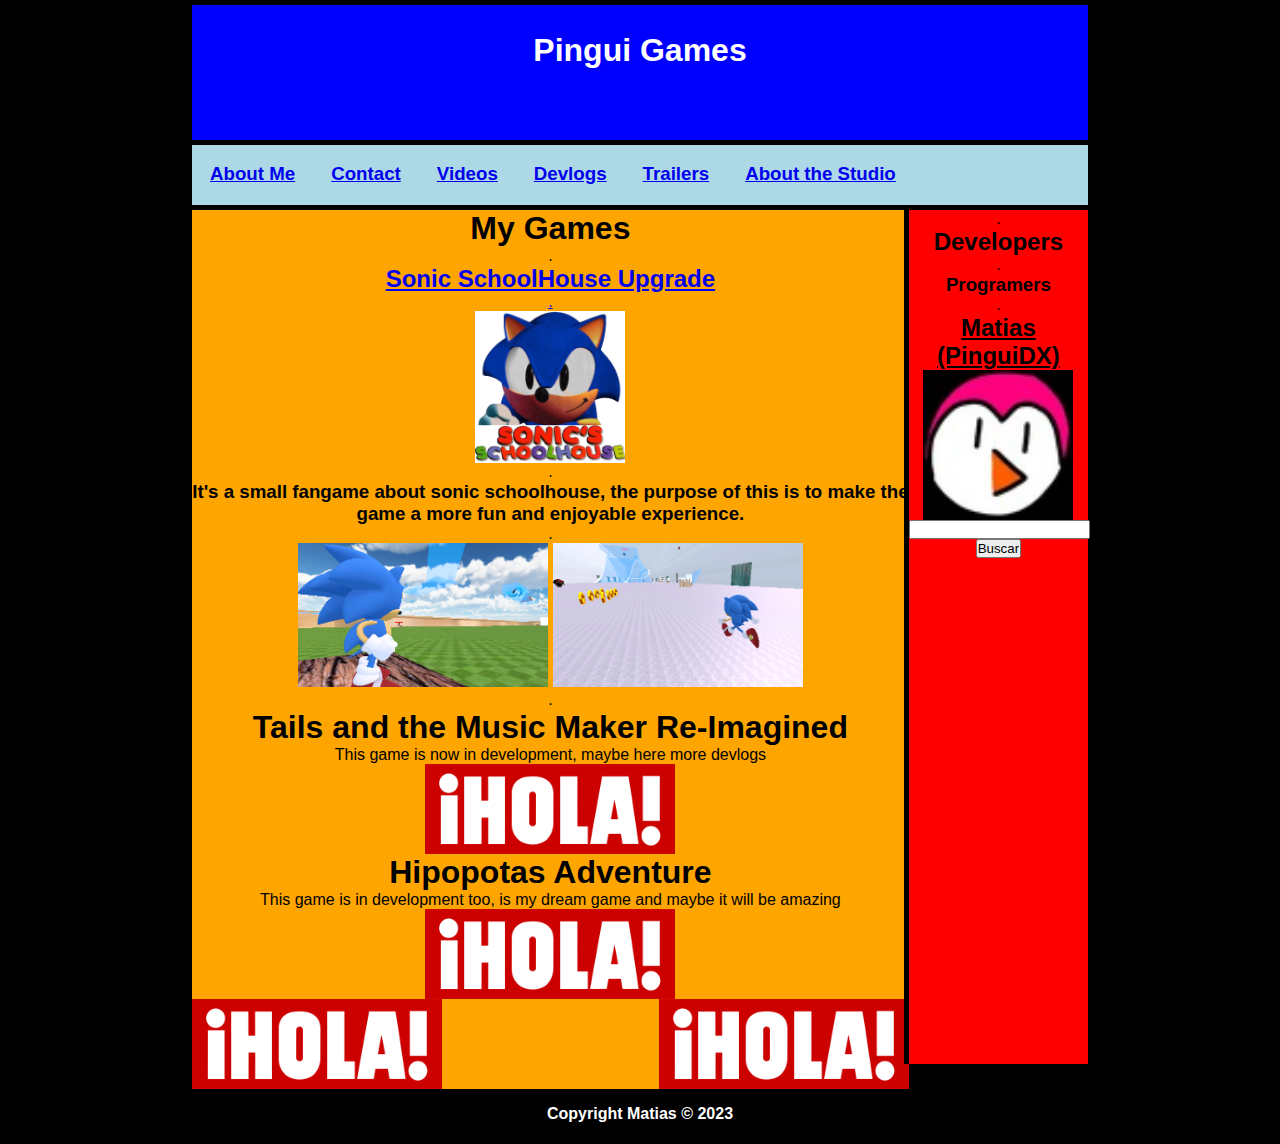
<file: index.html>
<!DOCKTYPE html>

<html>

<head>
    <meta charset="utf-8" />
    <title>Pingui Games</title>
    <link rel="stylesheet" href="Styles.css" />
</head>

<body>

    <div id="container">

        <header>
            <h1> Pingui Games</h1>
        </header>

        <nav>
            <ul>
                <li>
                    <a href="About Me.html"> <h3>About Me</h3></a>
                </li>
            </ul>
            <ul2>
                <li2>
                    <a href="Contact.html"> <h3>Contact</h3></a>
                </li2>
            </ul2>
            <ul3>
                <li3>
                    <a href="Videos.html"> <h3>Videos</h3></a>
                </li3>
            </ul3>
            <ul4>

                <li4>
                    <a href="Contact.html"> <h3>Devlogs</h3></a>
                </li4>
            </ul4>
            <ul5>

                <li5>
                    <a href="Trailers.html"> <h3>Trailers</h3></a>
                </li5>
            </ul5>
            <ul6>

                <li6>
                    <a href="About the Studio.html"> <h3>About the Studio</h3></a>
                </li6>
            </ul6>
        </nav>
        <div class="clearfix"></div>


        <section id="content">
            <h1> My Games </h1>
            .
            <article class="article">
                <a href="Sonic SchoolHouse Upgrade.html">
                    <h2> Sonic SchoolHouse Upgrade </h2>
                    <p> .</p>
                    <img width="150" src="img/SSHimg.png">
                </a>
                <p> .</p>
                <h3> It's a small fangame about sonic schoolhouse, the purpose of this is to make the game a more fun and enjoyable experience. </h3>
                <p> .</p>
                <img width="250" src="img/img1.png"> <img width="250" src="img/img2.png">
            </article>
            <p> .</p>

            <article class="article">
                <h1> Tails and the Music Maker Re-Imagined </h1>
                <p> This game is now in development, maybe here more devlogs</p>
                <img width="250" src="img/hola.png">
            </article>

            <article class="article">
                <h1> Hipopotas Adventure </h1>
                <p> This game is in development too, is my dream game and maybe it will be amazing</p>
                <img width="250" src="img/hola.png">
            </article>

            <article class="article1">
                <img width="250" src="img/hola.png">
            </article>

            <article class="article2">
                <img width="250" src="img/hola.png">
            </article>

        </section>

        <aside>
            .
            <h2>Developers</h2>
            .
            <h3>Programers</h3>
            .
            <a href="About Me.html" style="color:black;"><h2> Matias (PinguiDX) </h2> <img width="150" src="img/PinguiLogo.jpeg"></a>
            <form>
                <input type="text">
                <input type="submit" value="Buscar">
            </form>
        </aside>

        <div class="clearfix"></div>

        <footer>
            <h4>Copyright Matias &copy; 2023</h4>
</footer>

    </div>

</body>

</html>
</file>
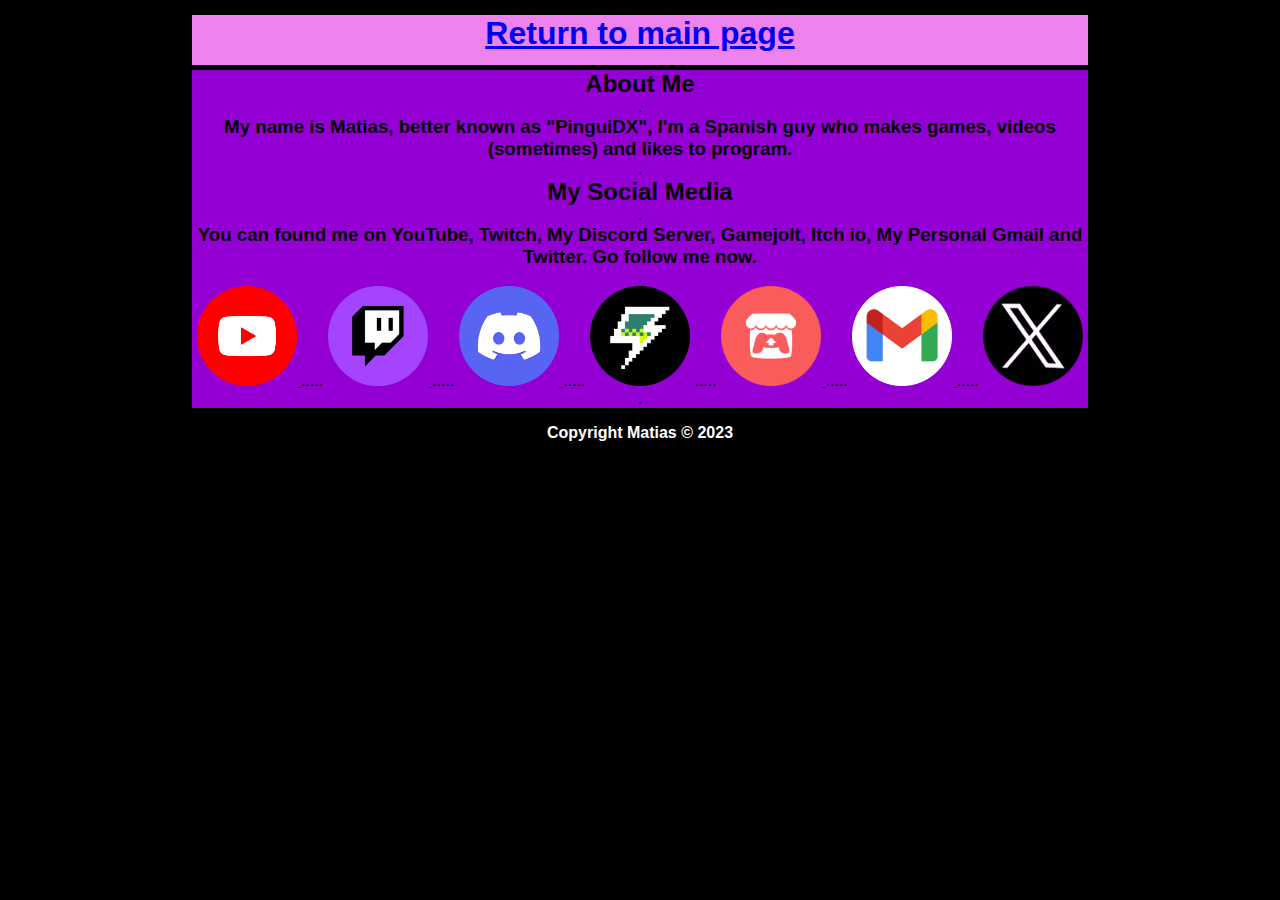
<file: About Me.html>
<!DOCKTYPE html>

<html>

<head>
    <meta charset="utf-8" />
    <title>About Me</title>
    <link rel="stylesheet" href="Styles3.css" />
</head>

<body>

    <div id="container">

        <nav>
            <ul>

                <li>
                    <a href="index.html"> <h1>Return to main page </h1></a>
                </li>
            </ul>
        </nav>

        <div class="clearfix"></div>


        <section id="content">
            <article class="article">
                <h2> About Me </h2>
                .
                <h3>My name is Matias, better known as "PinguiDX", I'm a Spanish guy who makes games, videos (sometimes) and likes to program. </h3>
                <p> .</p>
                <h2> My Social Media </h2>
                .
                <h3>You can found me on YouTube, Twitch, My Discord Server, Gamejolt, Itch io, My Personal Gmail and Twitter. Go follow me now. </h3>
                <p> .</p>
                <a href="https://www.youtube.com/@PinguiDX1"><img width="100" src="img/YTlogo.png"> </a> ..... <a href="https://www.twitch.tv/pinguidx"><img width="100" src="img/Twitchlogo.png"> </a> ..... <a href="https://discord.gg/9QNAQBtFzs"><img width="100" src="img/Discordlogo.png"> </a> ..... <a href="https://gamejolt.com/@PinguiGames"><img width="100" src="img/GJlogo.png"></a> ..... <a href="https://pingui-games.itch.io/"><img width="100" src="img/Itchlogo.png"> </a> ..... <a href="mailto:pinguicontactoxd@gmail.com"><img width="100" src="img/Gmaillogo.png"> </a> ..... <a href="https://twitter.com/PinguiDX1"><img width="100" src="img/Xlogo.png"> </a>
                <p> .</p>
            </article>



        </section>

        <div class="clearfix"></div>

        <footer>
            <h4>Copyright Matias &copy; 2023</h4>
        </footer>

    </div>

</body>

</html>
</file>
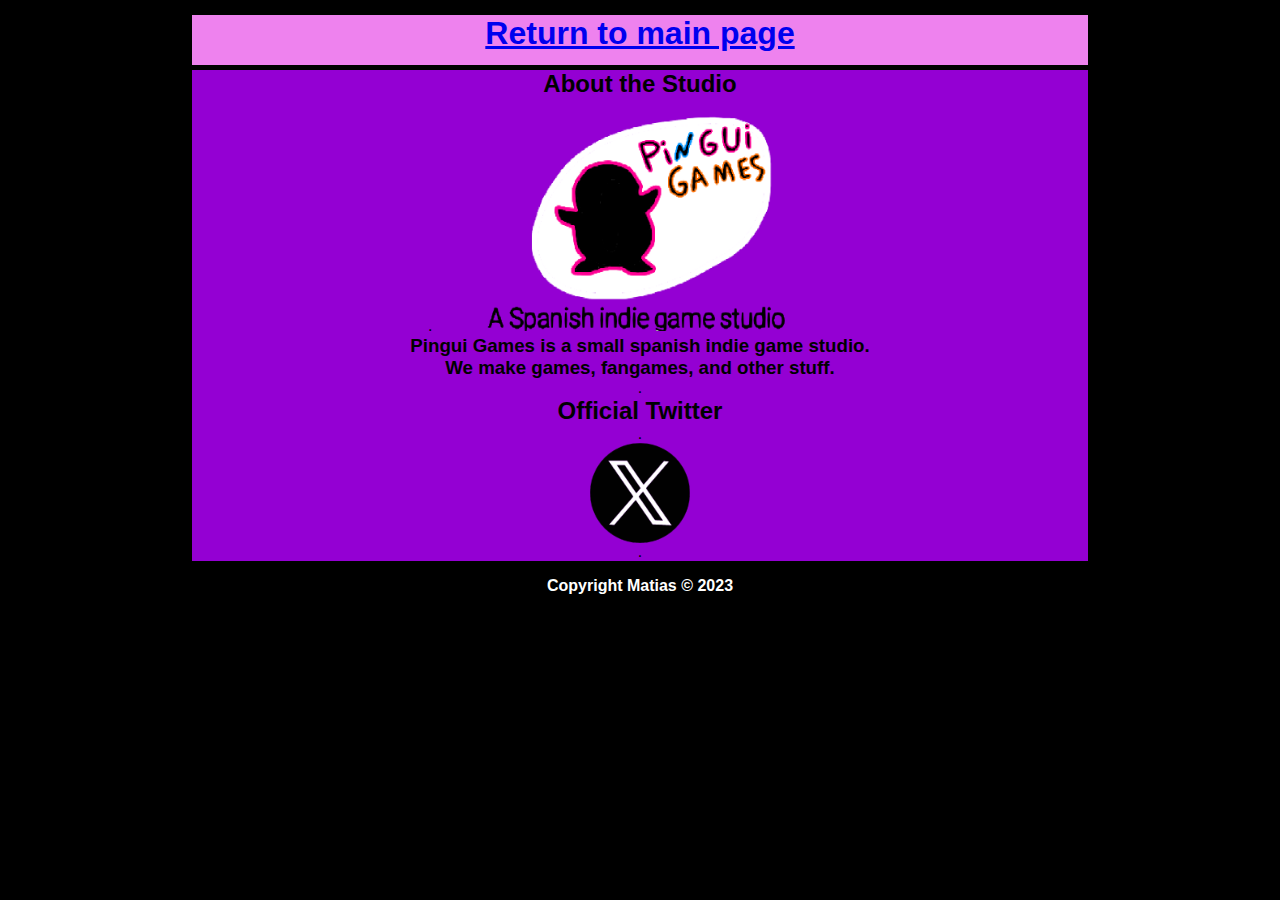
<file: About the Studio.html>
<!DOCKTYPE html>

<html>

<head>
    <meta charset="utf-8" />
    <title>About the Studio</title>
    <link rel="stylesheet" href="Styles3.css" />
</head>

<body>

    <div id="container">

        <nav>
            <ul>

                <li>
                    <a href="index.html"> <h1>Return to main page </h1></a>
                </li>
            </ul>
        </nav>

        <div class="clearfix"></div>


        <section id="content">
            <article class="article">
                <h2> About the Studio </h2>
                .
                <img width="415" src="img/PGBanner.png">
                <h3>Pingui Games is a small spanish indie game studio. </h3>
                <h3>We make games, fangames, and other stuff. </h3>
                <p> .</p>
                <h2> Official Twitter </h2>
                <p> .</p>
                <a href="https://twitter.com/PinguiTeam"><img width="100" src="img/Xlogo.png"> </a>
                <p> .</p>
            </article>



        </section>

        <div class="clearfix"></div>

        <footer>
            <h4>Copyright Matias &copy; 2023</h4>
        </footer>

    </div>

</body>

</html>
</file>
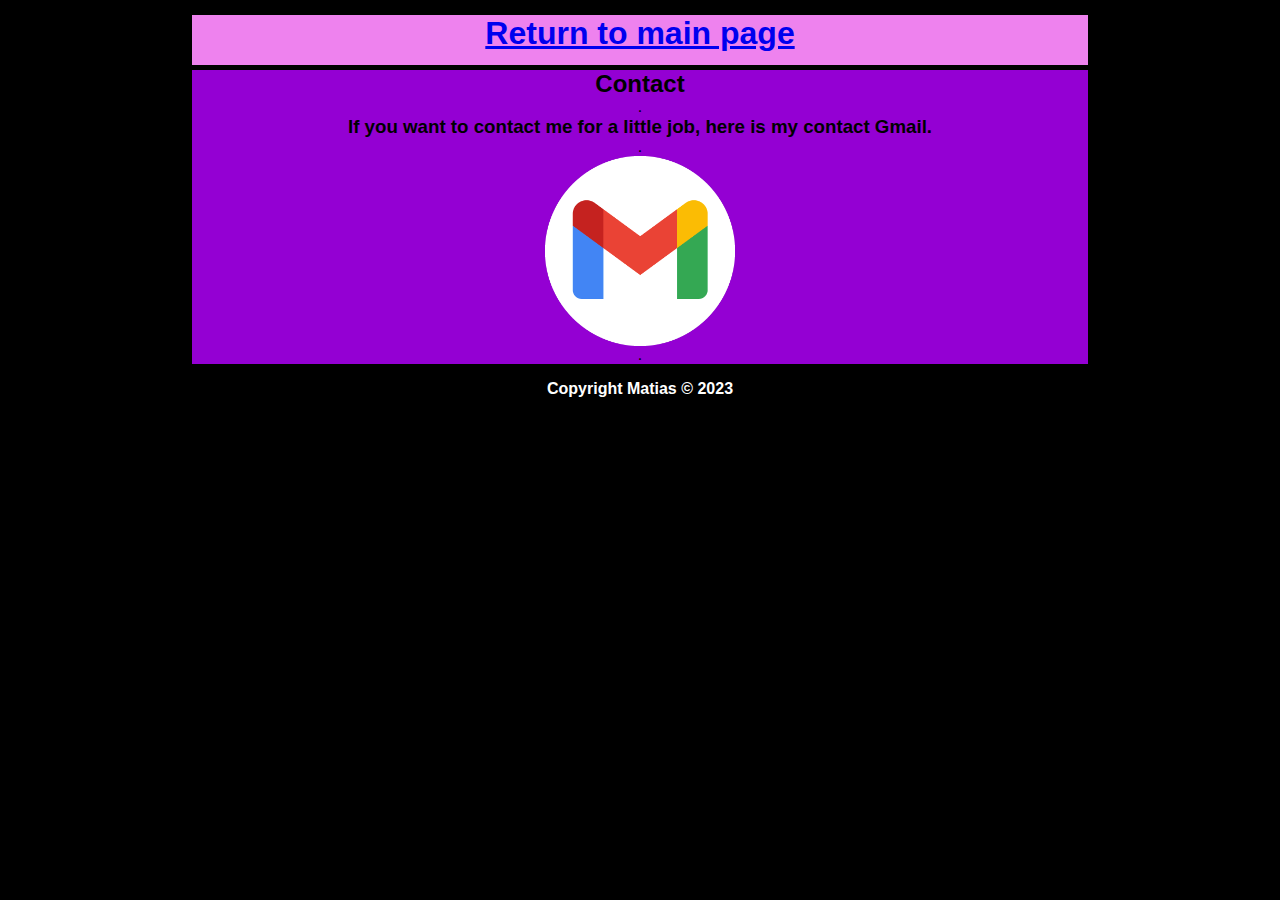
<file: Contact.html>
<!DOCKTYPE html>

<html>

<head>
    <meta charset="utf-8" />
    <title>Contact</title>
    <link rel="stylesheet" href="Styles3.css" />
</head>

<body>

    <div id="container">

        <nav>
            <ul>
                <li>
                    <a href="index.html"> <h1>Return to main page </h1></a>
                </li>
            </ul>
        </nav>

        <div class="clearfix"></div>


        <section id="content">
            <article class="article">
                <h2> Contact </h2>
                .
                <h3>If you want to contact me for a little job, here is my contact Gmail. </h3>
                <p> .</p>
                <a href="mailto:pinguidevelopment@gmail.com"><img width="190" src="img/Gmaillogo.png"> </a>
                <p> .</p>
            </article>



        </section>

        <div class="clearfix"></div>

        <footer>
            <h4>Copyright Matias &copy; 2023</h4>
        </footer>

    </div>

</body>

</html>
</file>
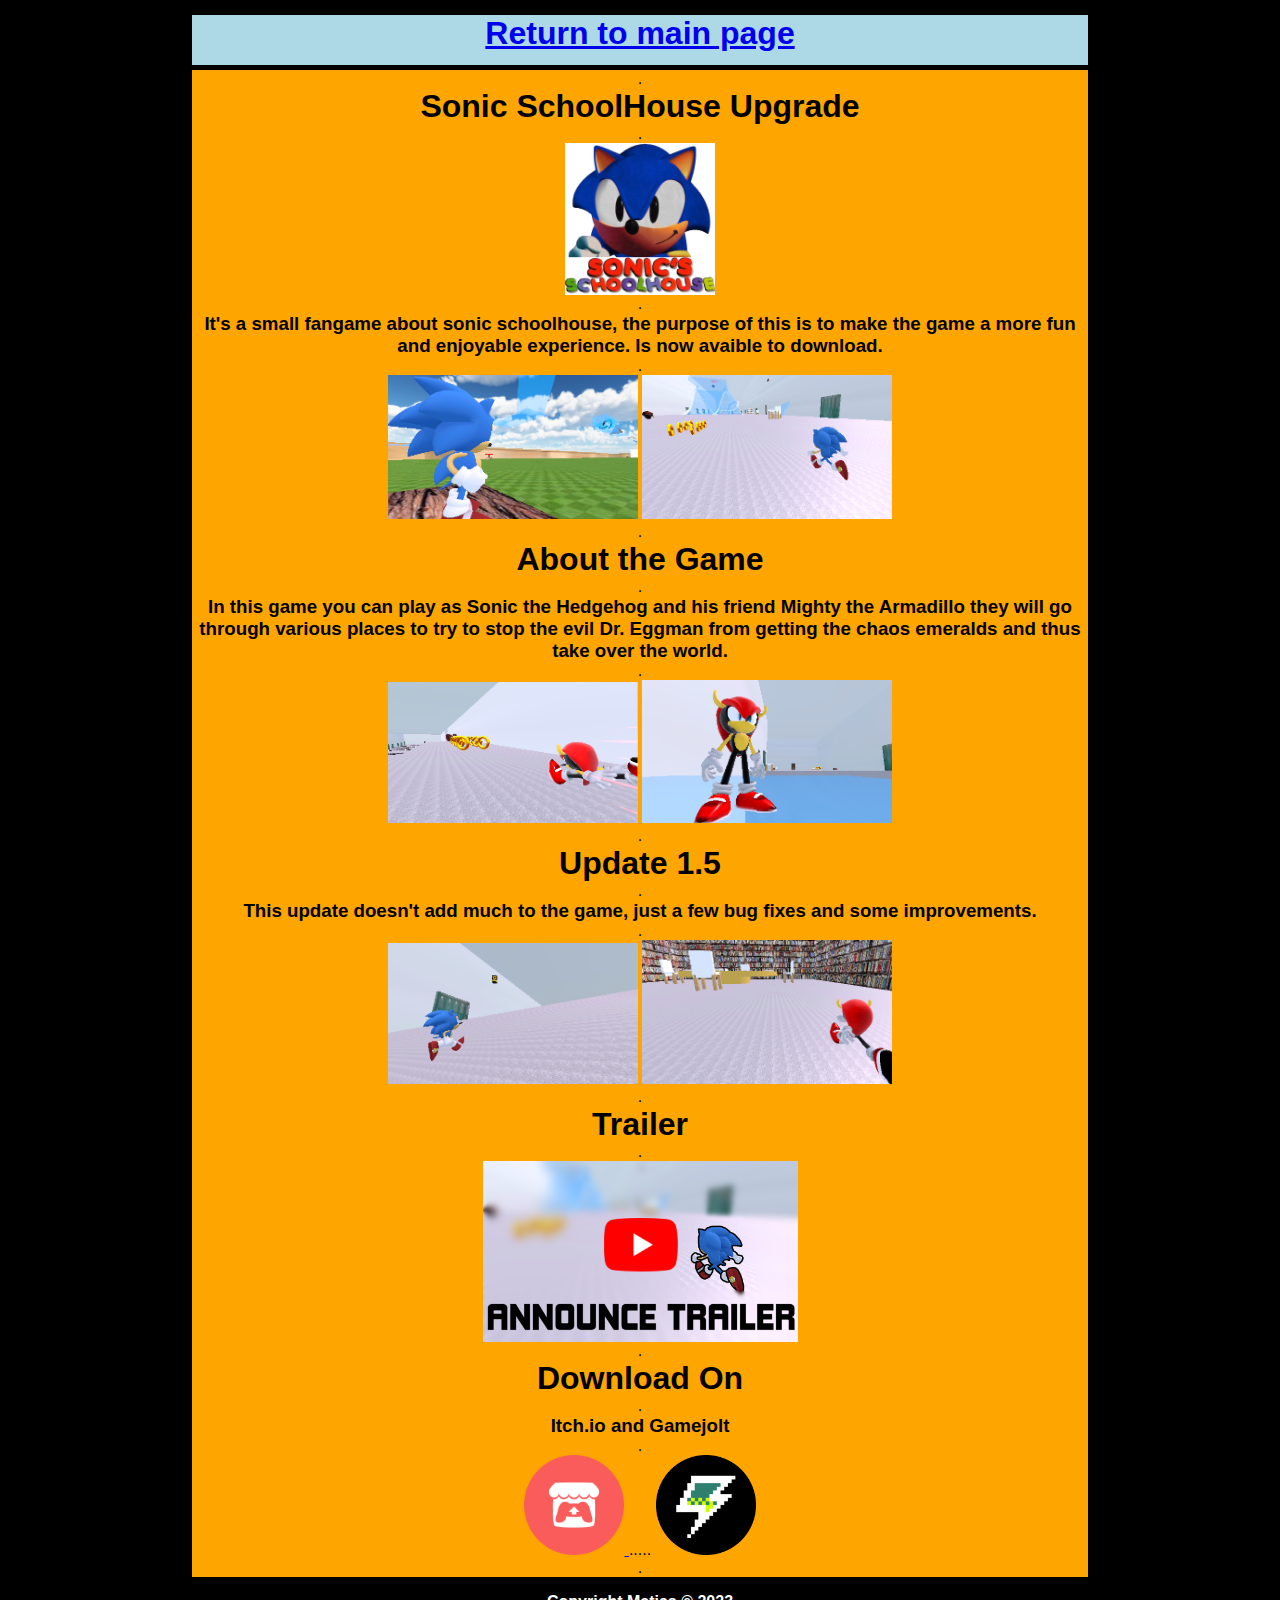
<file: Sonic SchoolHouse Upgrade.html>
<!DOCKTYPE html>

<html>

<head>
    <meta charset="utf-8" />
    <title>Sonic SchoolHouse UPGRADE</title>
    <link rel="stylesheet" href="Styles2.css" />
</head>

<body>

    <div id="container">

        <nav>
            <ul>

                <li>
                    <a href="index.html"> <h1>Return to main page </h1></a>
                </li>
            </ul>
        </nav>

        <div class="clearfix"></div>


        <section id="content">
            <article class="article">
                <p> .</p>
                <h1> Sonic SchoolHouse Upgrade </h1>
                <p> .</p>
                <img width="150" src="img/SSHimg.png">
                <p> .</p>
                <h3> It's a small fangame about sonic schoolhouse, the purpose of this is to make the game a more fun and enjoyable experience. Is now avaible to download.</h3>
                <p> .</p>
                <img width="250" src="img/img1.png"> <img width="250" src="img/img2.png">
                <p> .</p>

                <h1> About the Game </h1>
                <p> .</p>
                <h3> In this game you can play as Sonic the Hedgehog and his friend Mighty the Armadillo they will go through various places to try to stop the evil Dr. Eggman from getting the chaos emeralds and thus take over the world.</h3>
                <p> .</p>
                <img width="250" src="img/img3.png"> <img width="250" src="img/img4.png">
                <p> .</p>

                <h1> Update 1.5 </h1>
                <p> .</p>
                <h3> This update doesn't add much to the game, just a few bug fixes and some improvements. </h3>
                <p> .</p>
                <img width="250" src="img/img5.png"> <img width="250" src="img/img6.png">
                <p> .</p>

                <h1> Trailer </h1>
                <p> .</p>
                <a href="https://www.youtube.com/watch?v=U8fa-PwjPio"><img width="315" src="img/MiniaT2.png"> </a>
                <p> .</p>

                <h1> Download On </h1>
                <p> .</p>
                <h3> Itch.io and Gamejolt </h3>
                <p> .</p>
                <a href="https://pingui-games.itch.io/sonic-schoolhouse-upgrade"> <img width="100" src="img/Itchlogo.png"> </a> ..... <a href="https://gamejolt.com/games/sonic_Schoolhouse_upgrade/757878"><img width="100" src="img/GJlogo.png"> </a>
                <p> .</p>
            </article>

            

        </section>

        <div class="clearfix"></div>

        <footer>
            <h4>Copyright Matias &copy; 2023</h4>
        </footer>

    </div>

</body>

</html>
</file>
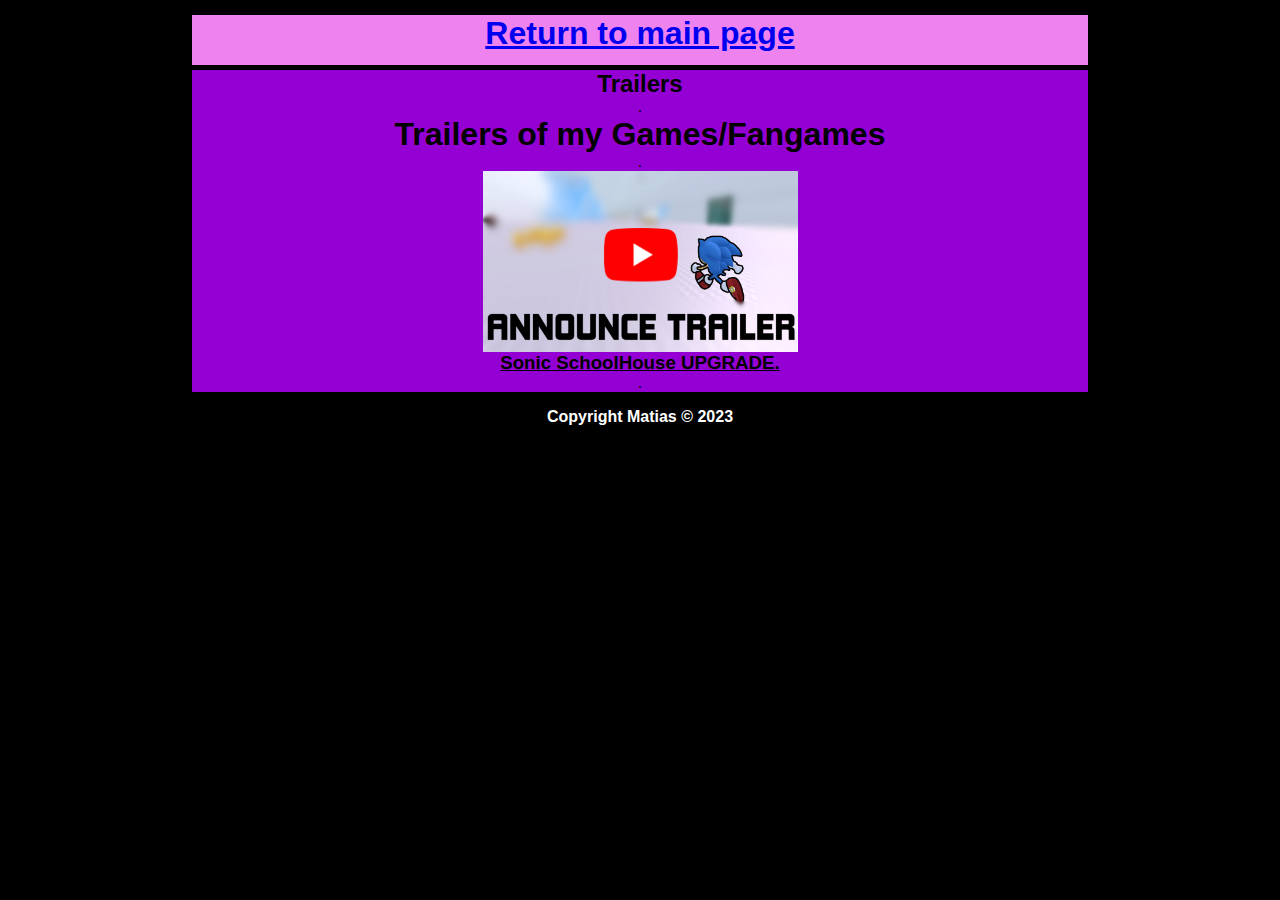
<file: Trailers.html>
<!DOCKTYPE html>

<html>

<head>
    <meta charset="utf-8" />
    <title>Trailers</title>
    <link rel="stylesheet" href="Styles3.css" />
</head>

<body>

    <div id="container">

        <nav>
            <ul>
                <li>
                    <a href="index.html"> <h1>Return to main page </h1></a>
                </li>
            </ul>
        </nav>

        <div class="clearfix"></div>


        <section id="content">
            <article class="article">
                <h2> Trailers </h2>
                .
                <h1>Trailers of my Games/Fangames </h1>
                <p> .</p>
                <a href="https://www.youtube.com/watch?v=U8fa-PwjPio" style="color:black;"><img width="315" src="img/MiniaT2.png"> <h3>Sonic SchoolHouse UPGRADE. </h3> </a>
                <p> .</p>
            </article>



        </section>

        <div class="clearfix"></div>

        <footer>
            <h4>Copyright Matias &copy; 2023</h4>
        </footer>

    </div>

</body>

</html>
</file>
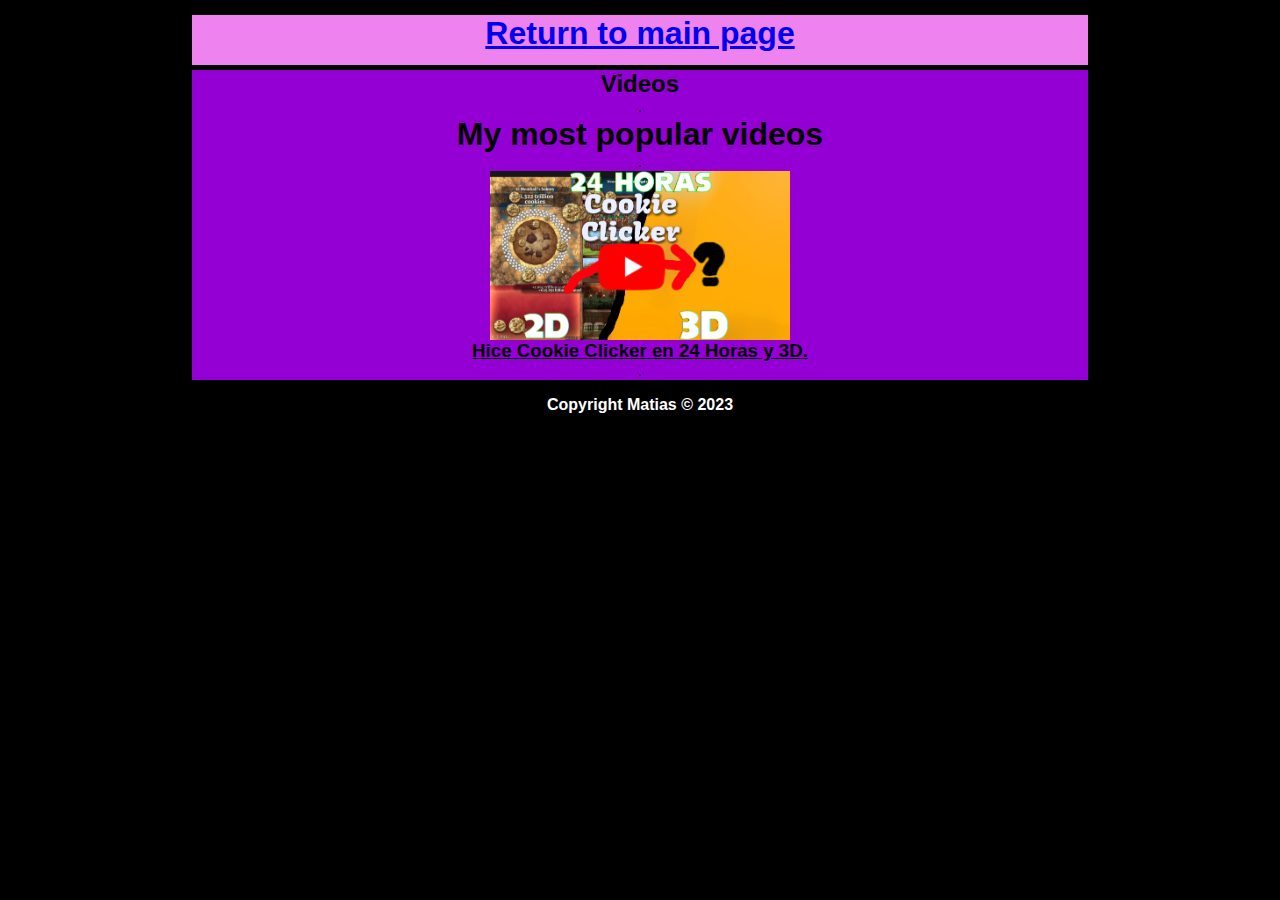
<file: Videos.html>
<!DOCKTYPE html>

<html>

<head>
    <meta charset="utf-8" />
    <title>Videos</title>
    <link rel="stylesheet" href="Styles3.css" />
</head>

<body>

    <div id="container">

        <nav>
            <ul>
                <li>
                    <a href="index.html"> <h1>Return to main page </h1></a>
                </li>
            </ul>
        </nav>

        <div class="clearfix"></div>


        <section id="content">
            <article class="article">
                <h2> Videos </h2>
                .
                <h1>My most popular videos </h1>
                <p> .</p>
                <a href="https://www.youtube.com/watch?v=C8W6g2ff7WE" style="color:black;"><img width="300" src="img/Minia2.png"> <h3>Hice Cookie Clicker en 24 Horas y 3D. </h3></a>
                <p> .</p>
            </article>



        </section>

        <div class="clearfix"></div>

        <footer>
            <h4>Copyright Matias &copy; 2023</h4>
        </footer>

    </div>

</body>

</html>
</file>
<file: Styles.css>
*{
    margin: 0px;
    padding: 0px;
}

body {
    background: black;
    font-family: Arial, Helvetica, sans-serif;
}

.article1 {
    float: left;
}

.article2 {
    float: right;
}

#container{
    width: 70%;
    margin: 0px auto;
    border: 5px solid black;
}

header {
    margin-left: -5px;
    background: blue;
    height: 15%;
    text-align: center;
    line-height: 90px;
    color: white;
    border-bottom: 5px solid black;
    margin-left: -5px;
    border-left: 5px solid black;
}

nav ul li{
    float: left;
    list-style: none;
    margin: 18px;
}

nav ul2 li2 {
    float: left;
    list-style: none;
    margin: 18px;
}

nav ul3 li3 {
    float: left;
    list-style: none;
    margin: 18px;
}

nav ul4 li4 {
    float: left;
    list-style: none;
    margin: 18px;
}

nav ul5 li5 {
    float: left;
    list-style: none;
    margin: 18px;
}


nav ul6 li6 {
    float: left;
    list-style: none;
    margin: 18px;
}

nav {
    margin-left: -5px;
    background: lightblue;
    height: 60px;
    border-bottom: 5px solid black;
    margin-left: -5px;
    border-left: 5px solid black;
}

.clearfix{
    clear:both;
}

#content {
    text-align: center;
    float: left;
    width: 80%;
    background: orange;
    min-height: 250px;
    margin-left: -5px;
    border-left: 5px solid black;
    margin-right: -5px;
}

aside {
    text-align: center;
    float: left;
    width: 20%;
    background: Red;
    min-height: 854px;
    border-left: 5px solid black;
}

footer{
    background: black;
    color: white;
    text-align: center;
    height: 50px;
    line-height: 50px;
}
</file>
<file: Styles3.css>
* {
    margin: 0px;
    padding: 0px;
}

body {
    background: black;
    font-family: Arial, Helvetica, sans-serif;
}


#container {
    width: 70%;
    margin: 0px auto;
    border: 5px solid black;
}


nav ul li {
    list-style: none;
    margin: 10px;
}

nav {
    background: violet;
    height: 50px;
    border-bottom: 5px solid black;
    text-align: center;
}

.clearfix {
    clear: both;
}

#content {
    text-align: center;
    float: left;
    width: 100%;
    background: darkviolet;
    min-height: 250px;
}

footer {
    background: black;
    color: white;
    text-align: center;
    height: 50px;
    line-height: 50px;
}

.article23{
    color: white;
}
</file>
<file: Styles2.css>
* {
    margin: 0px;
    padding: 0px;
}

body {
    background: black;
    font-family: Arial, Helvetica, sans-serif;
}


#container {
    width: 70%;
    margin: 0px auto;
    border: 5px solid black;
}


nav ul li {
    list-style: none;
    margin: 10px;
}

nav {
    background: lightblue;
    height: 50px;
    border-bottom: 5px solid black;
    text-align: center;
}

.clearfix {
    clear: both;
}

#content {
    text-align: center;
    float: left;
    width: 100%;
    background: orange;
    min-height: 250px;
}

footer {
    background: black;
    color: white;
    text-align: center;
    height: 50px;
    line-height: 50px;
}
</file>
